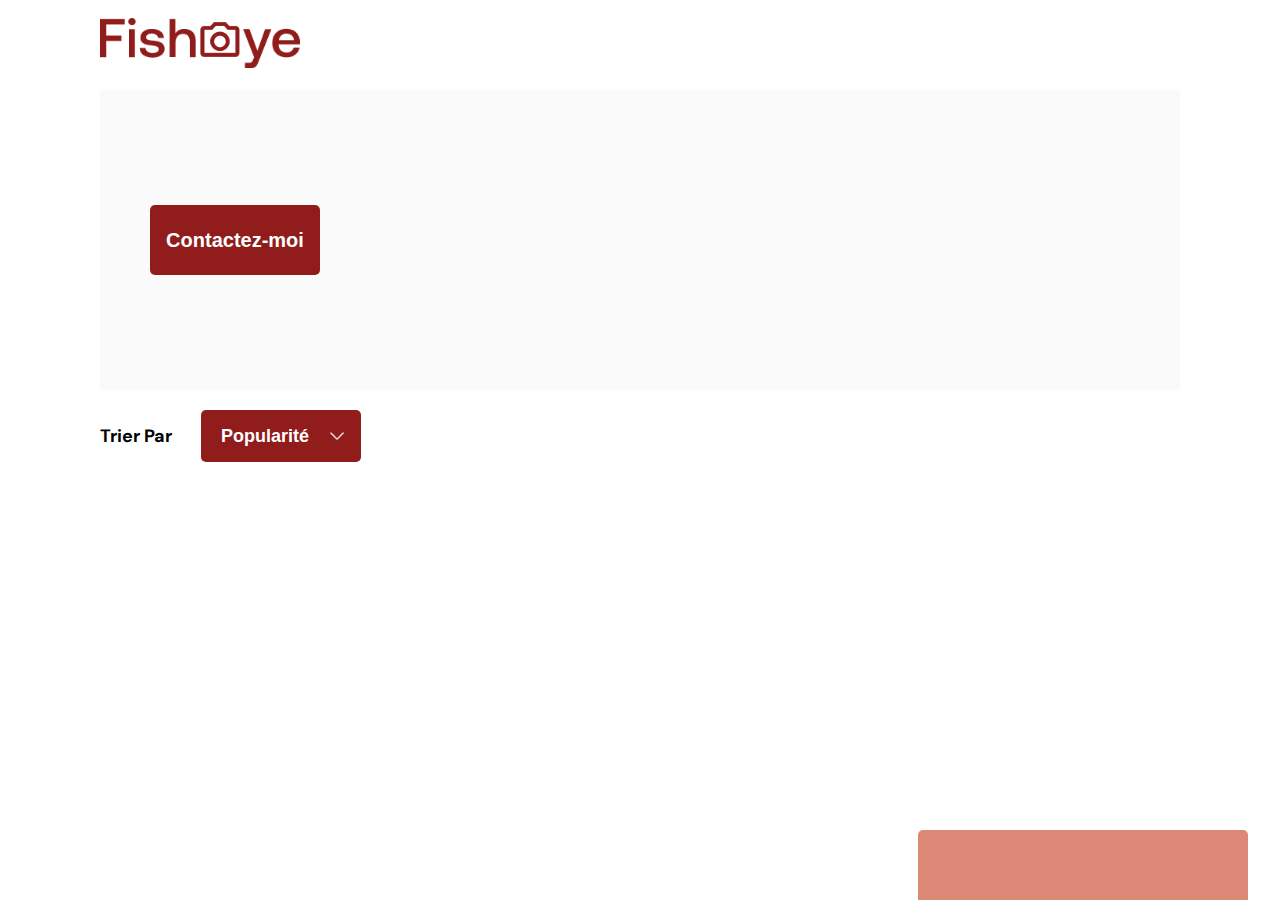
<file: photographer.html>
<!DOCTYPE html>
<html lang="fr">
  <head>
    <link rel="stylesheet" href="https://cdnjs.cloudflare.com/ajax/libs/font-awesome/6.2.1/css/all.min.css" integrity="sha512-MV7K8+y+gLIBoVD59lQIYicR65iaqukzvf/nwasF0nqhPay5w/9lJmVM2hMDcnK1OnMGCdVK+iQrJ7lzPJQd1w==" crossorigin="anonymous" referrerpolicy="no-referrer" />
    <link href="css/style.css" rel="stylesheet" type="text/css" />
    <meta charset="utf-8">
    <link rel="icon" type="image/png" href="assets/favicon.png">
    <link href="https://fonts.googleapis.com/css?family=DM+Sans&display=swap" rel="stylesheet">
    <title>Fisheye - photographe </title>
  </head>
  <body>
    <header>
      <a href="index.html">
        <img src="assets/images/logo.png" class="logo" alt="Fisheye Home page" />
      </a>
    </header>
    
    <main id="main"  aria-hidden="false">
      <div class="photograph-header">
        <button class="contact_button" onclick="displayModal()" title="Contact Me">Contactez-moi</button>
      </div>
      <div class="photographer-filter">
        <label for="filter" class="photographer-filter__label">Trier Par</label>
        <select name="filter-options" id="filter">
          <option value="Popularite" class="filter-option filter-option__1">Popularité</option>
          <option value="Date" class="filter-option filter-option__2">Date</option>
          <option value="Titre" class="filter-option filter-option__3">Titre</option>
        </select>
      </div>
      <div class="photographer-gallery"></div>
    </main>

    <div id="contact_modal">
			<div class="modal">
				<header>
          <div class="header_title">
            <h1>Contactez-moi</h1>
            <h1 class="modal--name"></h1>
          </div>
          <img src="assets/icons/close.svg" id="closeModal" alt="Close Contact Form" onclick="closeModal()" />
        </header>
				<form action="" name="contact" id="form" method="post" role="dialog" aria-describedby="Contact" aria-hidden="true"  >
					<div>
						<label for="fname">Prénom</label>
						<input type="text"  name="fname" id="fname" >
						<label for="lname">Nom</label>
						<input type="text" name="lname" id="lname" />
						<label for="email">Email</label>
						<input type="email" name="email" id="email" />
						<label for="message">Votre message</label>
						<textarea name="message" id="message"></textarea>
					</div>
          <button class="contact_button" type="submit" id="submit" name="Send" value="Envoyer">Envoyer</button>
				</form>
			</div>
		</div>

    <div id="overlay__wrapper">
      <div class="overlay__wrapper--like">
        <span class="overlay__wrapper--like__total"></span>
        <i class="fa-solid fa-heart"></i>
    </div>
    <div class="overlay__wrapper--pricing">
        <span class="overlay__wrapper--pricing__amount"></span>
    </div>
    </div>

    <div id="lightbox"> 
      <button class="lightbox__close" name="Close dialog" onclick="closeLightbox()">&#215;</button>
      <span class="lightbox__prev"><i class="fa-solid fa-chevron-left" alt="Previous Image"></i></span>
      <span class="lightbox__next"><i class="fa-solid fa-chevron-right" alt="Next Image"></i></span>
      <div class="lightbox__container">
        
      </div>
      <p class="lightbox__media--title"></p>
    </div>


    <footer>
      <script src="/scripts/pages/photographer.js"></script>
      <script src="/scripts/factories/mediaFactory.js"></script>
      <script src="/scripts/utils/contactForm.js"></script>
    </footer>
  </body>
</html>
</file>
<file: css/style.css>
@import url("photographer.css");

body {
    font-family: "DM Sans", sans-serif;
    margin: 0;
}


header {
    display: -webkit-box;
    display: -ms-flexbox;
    display: flex;
    -webkit-box-orient: horizontal;
    -webkit-box-direction: normal;
        -ms-flex-direction: row;
            flex-direction: row;
    -webkit-box-pack: justify;
        -ms-flex-pack: justify;
            justify-content: space-between;
    -webkit-box-align: center;
        -ms-flex-align: center;
            align-items: center;
    height: 90px;
}


h1 {
    color: #901C1C;
    margin-right: 100px;
}

a{
    text-decoration: none;
}

a:visited{
    text-decoration: none;
}

.logo {
    height: 50px;
    margin-left: 100px;
}

.photographer_section {
    display: -ms-grid;
    display: grid;
    -ms-grid-columns: 1fr 70px 1fr 70px 1fr;
    grid-template-columns: 1fr 1fr 1fr;
    gap: 70px;
    margin-top: 100px;
    margin-bottom: 40px;
}

.photographer_section article {
    -ms-grid-column-align: center;
        justify-self: center;
    display: -webkit-box;
    display: -ms-flexbox;
    display: flex;
    -webkit-box-pack: center;
        -ms-flex-pack: center;
            justify-content: center;
    -webkit-box-align: center;
        -ms-flex-align: center;
            align-items: center;
    -webkit-box-orient: vertical;
    -webkit-box-direction: normal;
        -ms-flex-direction: column;
            flex-direction: column;
}

.photographer_section article h2 {
    color: #D3573C;
    font-size: 36px;
    margin: 20px 0 3px;
}



.photographer_section article p{
    margin: 0 0 5px;
}

.photographer_section article .location{
    color: #901C1C;
    font-size: 18px;
    font-weight: 400;
}

.photographer_section article img {
    height: 200px;
    width: 200px;
    border-radius: 50%;
    -o-object-fit: cover;
       object-fit: cover;
    -o-object-position: 50% 50%;
       object-position: 50% 50%;
}

.photographer_section article .tag {
    line-height: 17px;
    font-size: 15px;
    color: #000;
}

.photographer_section article .price {
    line-height: 12px;
    font-size: 13px;
    color: #757575;
}

@media screen and (max-width: 1024px){
    .photographer_section{
        -ms-grid-columns: 1fr 40px 1fr;
        grid-template-columns: 1fr 1fr;
        gap: 40px;
    }
}
</file>
